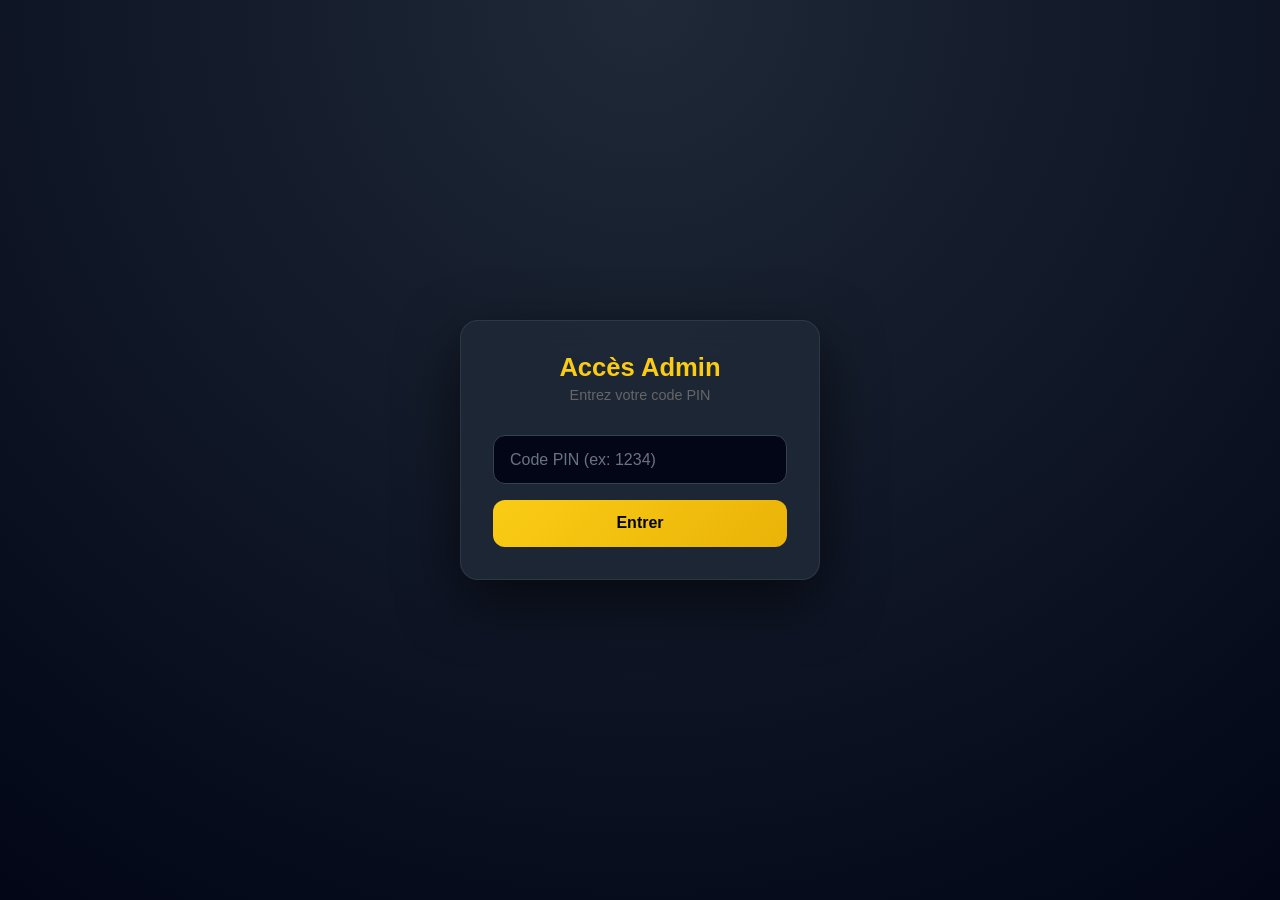
<file: admin/login.html>
<!DOCTYPE html>
<html lang="fr">
<head>
    <meta charset="UTF-8">
    <meta name="viewport" content="width=device-width, initial-scale=1.0">
    <title>Admin Login</title>
    <link rel="stylesheet" href="admin.css">
</head>
<body>
    <div class="login-container">
        <div class="login-box">
            <h2>Accès Admin</h2>
            <p style="color:#666; margin-bottom:1rem; font-size:0.9rem">Entrez votre code PIN</p>
            <input type="password" id="pinCode" class="login-input" placeholder="Code PIN (ex: 1234)">
            <button onclick="login()" class="btn btn-primary" style="width:100%">Entrer</button>
        </div>
    </div>
    <script>
        function login() {
            const pin = document.getElementById('pinCode').value;
            if(pin === "1234") { // CODE PIN SIMPLE
                sessionStorage.setItem('admin_auth', 'true');
                window.location.href = 'index.html';
            } else {
                alert("Code PIN incorrect");
            }
        }
    </script>
</body>
</html>
</file>
<file: admin/admin.css>
/* ============================================== */
/* admin.css – FINAL FIX MOBILE SCROLL IOS/SAFARI */
/* ============================================== */

/* 🔹 1. RESET CRITIQUE SPA & MOBILE */
html {
    height: 100%;
    /* Utilise 100% pour éviter les bugs de recalcul sur mobile */
    overflow: hidden; 
}

body {
    height: 100%;
    height: 100dvh; /* Fix magique pour Safari iOS (barre d'adresse dynamique) */
    width: 100%;
    margin: 0;
    padding: 0;
    background-color: #111827; /* gray-900 */
    color: white;
    font-family: 'Plus Jakarta Sans', sans-serif;
    
    /* Empêche le rebond élastique de toute la page sur iOS */
    overscroll-behavior-y: none;
    /* Bloque le scroll sur body, on le délègue au #page-content */
    overflow: hidden; 
}

/* 🔹 2. CONTENEUR PRINCIPAL (Layout Flex) */
/* Cible la div .flex.h-screen qui englobe Sidebar + Main */
body > div.flex {
    height: 100%;
    height: 100dvh;
    overflow: hidden;
}

/* 🔹 3. ZONE DE CONTENU SCROLLABLE */
/* C'est ICI que le scroll doit se faire */
#page-content {
    flex: 1;
    height: 100%;
    overflow-y: auto; /* Active le scroll vertical */
    overflow-x: hidden;
    
    /* 🚀 ESSENTIEL POUR IOS : Fluidité native */
    -webkit-overflow-scrolling: touch; 
    
    /* Permet le rebond uniquement sur le contenu, pas la page */
    overscroll-behavior-y: contain;
    
    /* Espace de sécurité pour le bas des iPhones (barre noire) */
    padding-bottom: 120px; 
}

/* 🔹 4. SIDEBAR (Fixe sur Desktop, Overlay sur Mobile) */
#sidebar {
    /* La sidebar gère son propre scroll interne si le menu est long */
    overflow-y: auto;
    -webkit-overflow-scrolling: touch;
    overscroll-behavior: contain;
}

/* ============================ */
/* DESIGN & UI COMPONENTS */
/* ============================ */

/* Scrollbar Personnalisée (Webkit) */
::-webkit-scrollbar {
    width: 6px;
    height: 6px;
}
::-webkit-scrollbar-track {
    background: #111827;
}
::-webkit-scrollbar-thumb {
    background: #374151;
    border-radius: 3px;
}
::-webkit-scrollbar-thumb:hover {
    background: #4b5563;
}

/* Animations */
.fade-in {
    animation: fadeIn 0.3s ease-in-out forwards;
}
@keyframes fadeIn {
    from { opacity: 0; transform: translateY(5px); }
    to { opacity: 1; transform: translateY(0); }
}

/* Loader */
.loader-container {
    display: flex;
    justify-content: center;
    align-items: center;
    height: 100%;
    color: #6b7280;
}

/* ============================ */
/* MENU EDITOR & PRODUITS */
/* ============================ */

/* Carte produit */
.product-card {
    transition: all 0.3s ease;
    border: 1px solid rgba(255, 255, 255, 0.05);
    background-color: #1f2937; /* gray-800 fallback */
}

.product-card:hover {
    transform: translateY(-5px);
    box-shadow: 0 10px 30px -10px rgba(0, 0, 0, 0.5);
    border-color: rgba(212, 175, 55, 0.3); /* Jaune doré */
}

/* Produit Masqué */
.product-hidden {
    opacity: 0.6;
    filter: grayscale(100%);
    border: 1px dashed #4b5563;
}
.product-hidden:hover {
    opacity: 0.9;
}

/* Badge Hidden */
.badge-hidden {
    background-color: #374151;
    color: #d1d5db;
    display: inline-flex;
    align-items: center;
    gap: 4px;
    padding: 2px 8px;
    border-radius: 9999px;
    font-size: 0.7rem;
    font-weight: bold;
    text-transform: uppercase;
    letter-spacing: 0.5px;
}

/* Boutons Actions */
.action-btn {
    width: 32px;
    height: 32px;
    display: flex;
    align-items: center;
    justify-content: center;
    border-radius: 50%;
    background: rgba(0, 0, 0, 0.7);
    backdrop-filter: blur(4px);
    color: white;
    transition: all 0.2s;
    cursor: pointer;
    border: none;
}
.action-btn:hover { transform: scale(1.1); }
.action-btn.visibility:hover { background: #eab308; color: black; }
.action-btn.edit:hover { background: #3b82f6; }
.action-btn.delete:hover { background: #ef4444; }

/* ============================ */
/* TABLEAUX RESPONSIVE */
/* ============================ */
table {
    width: 100%;
    border-collapse: collapse;
}

/* Sur mobile, on permet au tableau de scroller horizontalement */
@media (max-width: 1024px) {
    .overflow-x-auto {
        -webkit-overflow-scrolling: touch;
        overflow-x: auto;
        padding-bottom: 10px; /* Espace pour le scrollbar */
    }
    
    /* Correction spécifique header mobile */
    header {
        position: sticky;
        top: 0;
        z-index: 40;
    }
}
/* ... (Garde tout ton code CSS précédent) ... */

/* ============================ */
/* 🔥 FIX SCROLL COLONNES COMMANDES */
/* ============================ */

/* Conteneur de la grille (Parent des 3 colonnes) */
.orders-grid-container {
    /* Hauteur calculée : 100% de la vue - Header (64px) - Padding/Titre (~100px) */
    height: calc(100dvh - 140px); 
    min-height: 400px;
    overflow: hidden; /* Empêche la grille elle-même de scroller */
}

/* La liste scrollable à l'intérieur de la carte */
.kanban-list {
    flex: 1;                /* Prend tout l'espace restant */
    overflow-y: auto;       /* Active le scroll vertical */
    overflow-x: hidden;     /* Cache le scroll horizontal */
    
    /* FIX CRITIQUE IOS & MOBILE */
    -webkit-overflow-scrolling: touch;
    touch-action: pan-y;
    
    /* FIX FLEXBOX SCROLL BUG */
    min-height: 0; 
    height: 100%;
}

/* Style des cartes dans la liste (Optionnel, pour propreté) */
.order-card-item {
    cursor: pointer;
    transition: transform 0.2s;
    /* Évite que le texte sélectionné bloque le scroll tactile */
    user-select: none; 
}
.order-card-item:active {
    transform: scale(0.98);
}
/* Reset */
* {
  margin: 0;
  padding: 0;
  box-sizing: border-box;
  font-family: "Segoe UI", Tahoma, Geneva, Verdana, sans-serif;
}

/* Background */
body {
  min-height: 100vh;
  background: radial-gradient(circle at top, #1f2937, #020617);
  display: flex;
  align-items: center;
  justify-content: center;
  color: #fff;
}

/* Container */
.login-container {
  width: 100%;
  display: flex;
  justify-content: center;
  padding: 1rem;
}

/* Card */
.login-box {
  width: 100%;
  max-width: 360px;
  background: rgba(31, 41, 55, 0.9);
  backdrop-filter: blur(12px);
  border-radius: 18px;
  padding: 2rem;
  box-shadow: 0 20px 60px rgba(0,0,0,0.6);
  border: 1px solid rgba(255,255,255,0.08);
  text-align: center;
}

/* Title */
.login-box h2 {
  font-size: 1.6rem;
  margin-bottom: 0.3rem;
  color: #facc15;
}

/* Input */
.login-input {
  width: 100%;
  padding: 0.9rem 1rem;
  margin: 1rem 0;
  border-radius: 12px;
  border: 1px solid #374151;
  background: #020617;
  color: #fff;
  font-size: 1rem;
  outline: none;
  transition: all 0.3s ease;
}

.login-input::placeholder {
  color: #6b7280;
}

.login-input:focus {
  border-color: #facc15;
  box-shadow: 0 0 0 2px rgba(250,204,21,0.25);
}

/* Button */
.btn {
  padding: 0.9rem;
  border-radius: 12px;
  border: none;
  cursor: pointer;
  font-weight: bold;
  font-size: 1rem;
}

.btn-primary {
  background: linear-gradient(135deg, #facc15, #eab308);
  color: #020617;
  transition: all 0.3s ease;
}

.btn-primary:hover {
  transform: translateY(-1px);
  box-shadow: 0 10px 25px rgba(250,204,21,0.4);
}

/* Mobile */
@media (max-width: 480px) {
  .login-box {
    padding: 1.6rem;
  }
}
</file>
